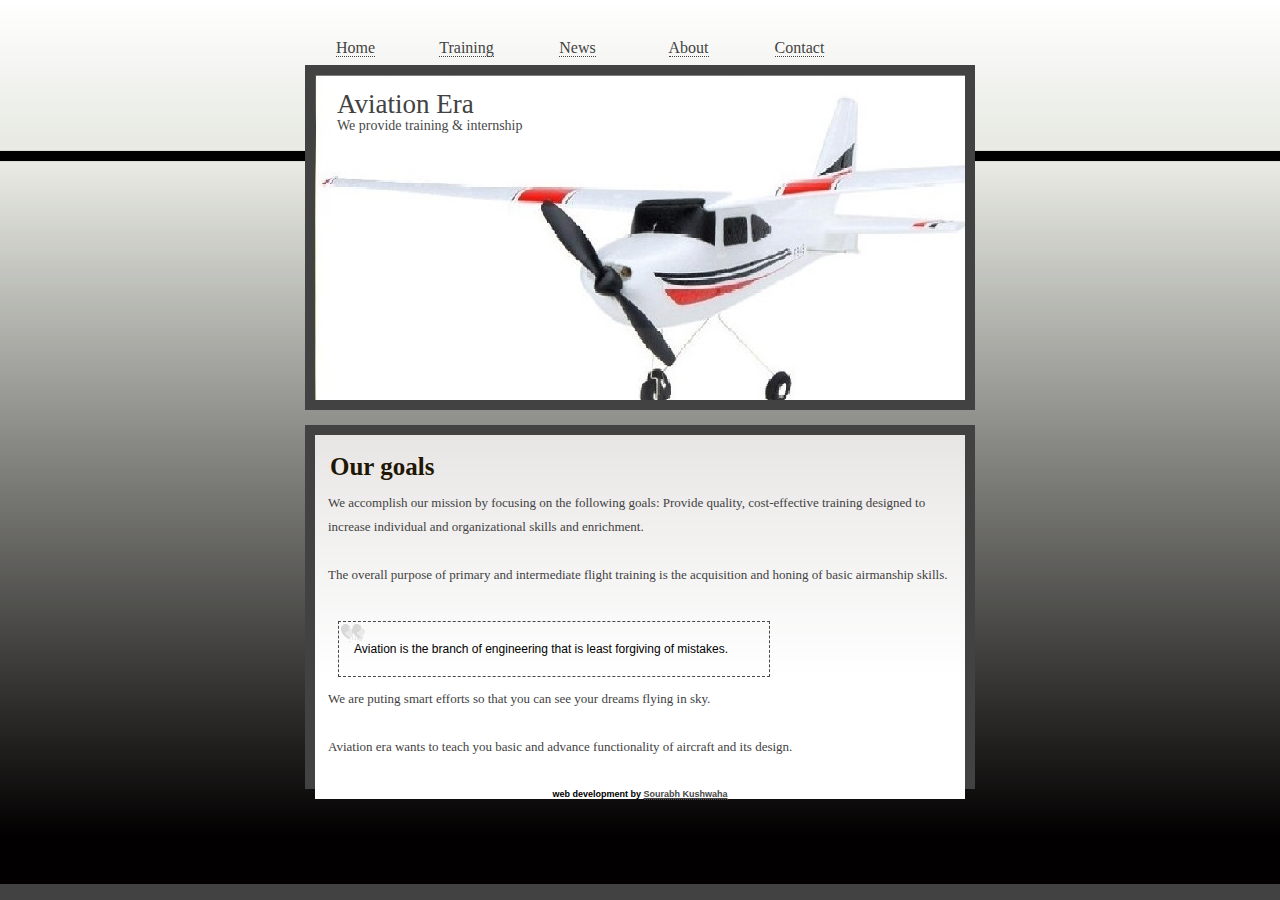
<file: index.html>
<!DOCTYPE html PUBLIC "-//W3C//DTD XHTML 1.0 Strict//EN" "http://www.w3.org/TR/xhtml1/DTD/xhtml1-strict.dtd">
<html xmlns="http://www.w3.org/1999/xhtml">
<head>
<meta http-equiv="Content-Type" content="text/html; charset=utf-8" />
<link rel="stylesheet" type="text/css" href="style.css" />
<title>AviationEra</title>
<script src="https://ajax.googleapis.com/ajax/libs/jquery/3.2.0/jquery.min.js"></script>
<script type="text/javascript">
	function resetAll() {
		document.getElementById('home').className = '';
            	document.getElementById('news').className = '';
            	document.getElementById('contact').className = '';
		document.getElementById('training').className = '';
            	document.getElementById('about').className = '';
        }

        $(document).ready(function() {
		$("#ChangeThis").load("home.html");
		
		$('#gform').on('submit', function(e) {
  			$('#gform *').fadeOut(2000);
  			$('#gform').prepend('Your submission has been processed...');
  		});
		
            	$("#home").click(function(){
                	resetAll();
                	document.getElementById('home').className = 'active';
                	$("#ChangeThis").load("home.html");
          	});

            	$("#news").click(function() {
                	resetAll();
                	document.getElementById('news').className = 'active';
		    	$("#ChangeThis").load("news.html");
            	});

            	$("#contact").click(function() {
                	resetAll();
                	document.getElementById('contact').className = 'active';
                	$("#ChangeThis").load("contact.html");
            	});

            	$("#about").click(function() {
                	resetAll();
                	document.getElementById('about').className = 'active';
                	$("#ChangeThis").load("about.html");
            	});
			
		$("#training").click(function() {
                	resetAll();
                	document.getElementById('training').className = 'active';
                	$("#ChangeThis").load("training.html");
            	});
        });
    </script>
</head>

<body>
    <div id="page">
        <div class="topNaviagationLink"><a id="home" class="active">Home</a></div>
        <div class="topNaviagationLink"><a id="training">Training</a></div>
        <div class="topNaviagationLink"><a id="news">News</a></div>
        <div class="topNaviagationLink"><a id="about">About</a></div>
	    <div class="topNaviagationLink"><a id="contact">Contact</a></div>
	</div>
	
    <div id="mainPicture">
    	<div class="picture">
        	<div id="headerTitle">Aviation Era</div>
            <div id="headerSubtext">We provide training & internship</div>
        </div>
    </div>
	
    <div class="contentBox">
    	<div id="ChangeThis" class="innerBox">
	</div>
    </div>
</body>
</html>
</file>
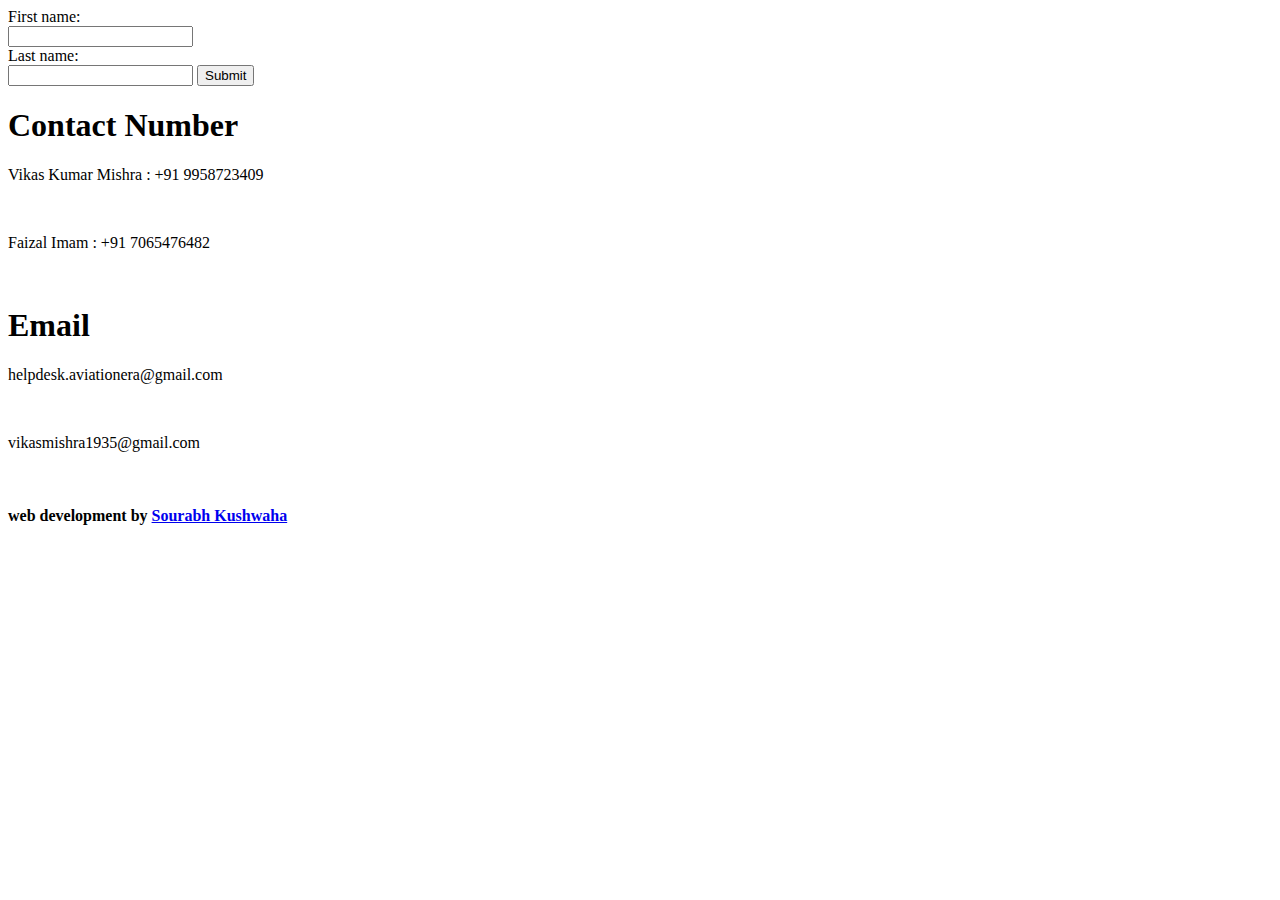
<file: contact.html>
<html xmlns="http://www.w3.org/1999/xhtml">
	
	<!--
	https://docs.google.com/forms/d/e/1FAIpQLSeORzXO0C3UNTnp6cLkvAWfEjCAppS_68ONO0FJaCI6gjxI8g/viewform?usp=pp_url&entry.1506700893&entry.1461568107
	-->
	
	<form name="gform" id="gform" enctype="text/plain" action="https://docs.google.com/forms/d/e/1FAIpQLSeORzXO0C3UNTnp6cLkvAWfEjCAppS_68ONO0FJaCI6gjxI8g/formResponse?" target="hidden_iframe" onsubmit="submitted=true;">
  		First name:<br>
  		<input type="text" name="entry.1506700893" id="entry.1506700893"><br>
  		Last name:<br>
  		<input type="text" name="entry.1461568107" id="entry.1461568107">
  		<input type="submit" value="Submit">
	</form>

	<iframe name="hidden_iframe" id="hidden_iframe" style="display:none;" onload="if(submitted) {}"></iframe>				
	
	<h1>Contact Number</h1>
    <div class="contentText">
		<p>Vikas Kumar Mishra : +91 9958723409</p><br />
		<p>Faizal Imam : +91 7065476482</p><br />
	</div>
        
	<h1>Email</h1>
	<div class="contentText">
		<p>helpdesk.aviationera@gmail.com</p><br />
		<p>vikasmishra1935@gmail.com</p><br />
	</div>
	
	<h4>web development by <a href="https://www.linkedin.com/in/sourabhkus/">Sourabh Kushwaha</a></h4>
</html>
</file>
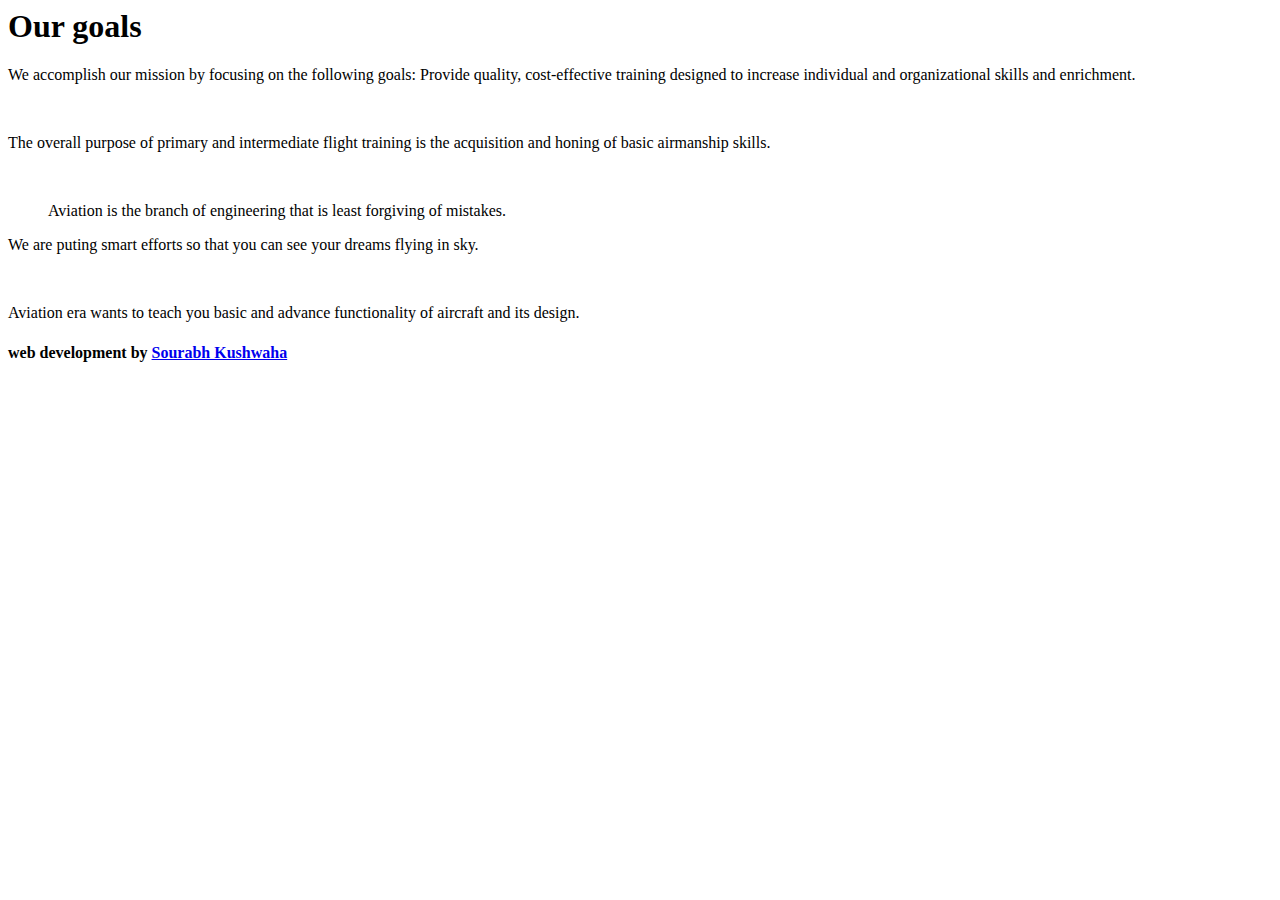
<file: home.html>
<html xmlns="http://www.w3.org/1999/xhtml">
	<h1>Our goals</h1>
	<div class="contentText">
		<p>We accomplish our mission by focusing on the following goals: Provide quality, cost-effective training designed to increase individual and organizational skills and enrichment.</p><br />
		<p>The overall purpose of primary and intermediate flight training is the acquisition and honing of basic airmanship skills.</p><br />
		<blockquote><p>Aviation is the branch of engineering that is least forgiving of mistakes.</p></blockquote>
		<p>We are puting smart efforts so that you can see your dreams flying in sky.</p><br />
		<p>Aviation era wants to teach you basic and advance functionality of aircraft and its design.</p>
	</div>			
	<h4>web development by <a href="https://www.linkedin.com/in/sourabhkus/">Sourabh Kushwaha</a></h4>
</html>
</file>
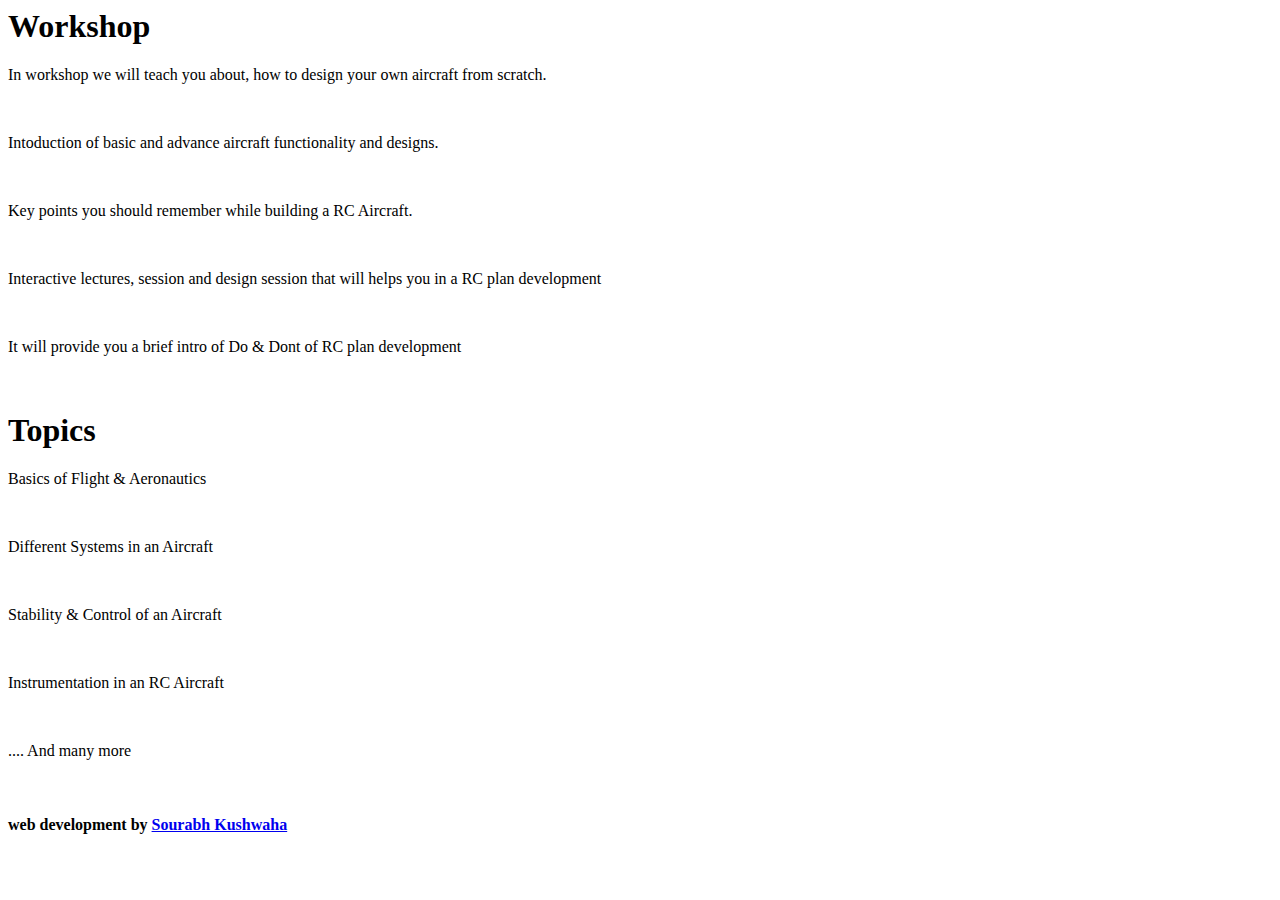
<file: training.html>
<html xmlns="http://www.w3.org/1999/xhtml">
	<h1>Workshop</h1>
    	<div class="contentText">
		<p>In workshop we will teach you about, how to design your own aircraft from scratch.</p><br />
	    	<p>Intoduction of basic and advance aircraft functionality and designs.</p><br />
		<p>Key points you should remember while building  a RC Aircraft.</p><br />
		<p>Interactive lectures, session and design session that will helps you in a RC plan development </p><br />
		<p>It will provide you a brief intro of Do & Dont of RC plan development</p><br />
		
	</div>    
	
	<h1>Topics</h1>
	<div class="contentText">
		<p>Basics of Flight & Aeronautics</p><br />
		<p>Different Systems in an Aircraft</p><br />
		<p>Stability & Control of an Aircraft</p><br />
		<p>Instrumentation in an RC Aircraft</p><br />
		<p>.... And many more</p><br />
	</div>
	<h4>web development by <a href="https://www.linkedin.com/in/sourabhkus/">Sourabh Kushwaha</a></h4>
</html>
</file>
<file: style.css>
body {
	margin: 0;
	padding: 0;
	text-align: left;
	font-family:"Adobe Garamond Pro Bold", Georgia, "Times New Roman", Times, serif;
	font-size: 13px;
	color: #424242;
	background: #424242 url(background.png);
	background-repeat:repeat-x;
}
*
{
  margin: 0 auto 0 auto;
 text-align:left;}

#page
{
  display: block; 
  height:auto;
  position: relative; 
  overflow: hidden; 
  width: 670px;
}

.topNaviagationLink
{
text-align:center;
position:relative;
margin-top:30px;
font-size:16px;
margin-left:-10px;
width:121px;
height: 35px;
line-height: 35px;
float:left;
color:#424242;
font-family:"Adobe Garamond Pro Bold", Georgia, "Times New Roman", Times, serif;
}


.topNaviagationLink a
{
text-decoration:none;
color:#424242;
margin-bottom:0px;
}

.topNaviagationLink a:hover
{
text-align:center;
color:#FFFFFF;
display: block;
width:121px;
height: 35px;
line-height: 35px;
background-image:url(tab.png);
border-bottom:none;
}

#mainPicture
{
clear:both;
width: 670px;
height:345px;
background-color:#424242;
}

#mainPicture .picture
{
position:relative;
width:650px;
height:325px;
top:10px;
margin-left:10px;
background-image:url(mainImage.jpg);
background-repeat:no-repeat;
}

#headerTitle
{
position:relative;
top:14px;
left:22px;
font-size:27px;
color:#424242;
font-family:"Adobe Garamond Pro Bold", Georgia, "Times New Roman", Times, serif;
}

#headerSubtext
{
position:relative;
top:12px;
left:22px;
font-size:14px;
color:#484848;
font-family:"Adobe Garamond Pro Bold", Georgia, "Times New Roman", Times, serif;
}

.contentBox
{
margin-top:10px;
width:670px;
height:auto;
background-color:#424242;
}

.contentBox .innerBox
{
position:relative;

width:650px;
height:auto;
top:10px;
margin-left:10px;
background-image:url(contentBack.png);
background-color:#FFFFFF;
background-repeat:repeat-x;
}

h1
{
font-size:25px;
margin-bottom:10px;
padding-top:18px;
margin-left:15px;
margin-top:15px;
color:#1F1603;
}

.contentText
{
font-size:13px;
line-height:24px;
margin-left:13px;
margin-right:13px;
}

h4 {
text-align:center;
padding-top:30px;
font-size:9px;
font-family:Arial, Helvetica, sans-serif;
color:#000000;
margin:0px;
}

h4
{
text-decoration:none;
font-size:9px;
}

a
{
color:#484848;
border-bottom:dotted 1px;
}

a:hover
{
color:#424242;
text-decoration:none;
border-bottom:dotted 2px;
}
a:visited
{
color:#424242;

}


blockquote {
	font-size:12px;
	text-align:justify;
	width:400px;
	color:#000000;
	padding:15px;
	margin:10px;
	font-family:Arial, Helvetica, sans-serif;
	background-image:url(blockquote.png);
	background-repeat:no-repeat;
	border:dashed 1px;
	border-color:#484848;
}

html, body {
text-align: center;
}
p {text-align: left;}
</file>
